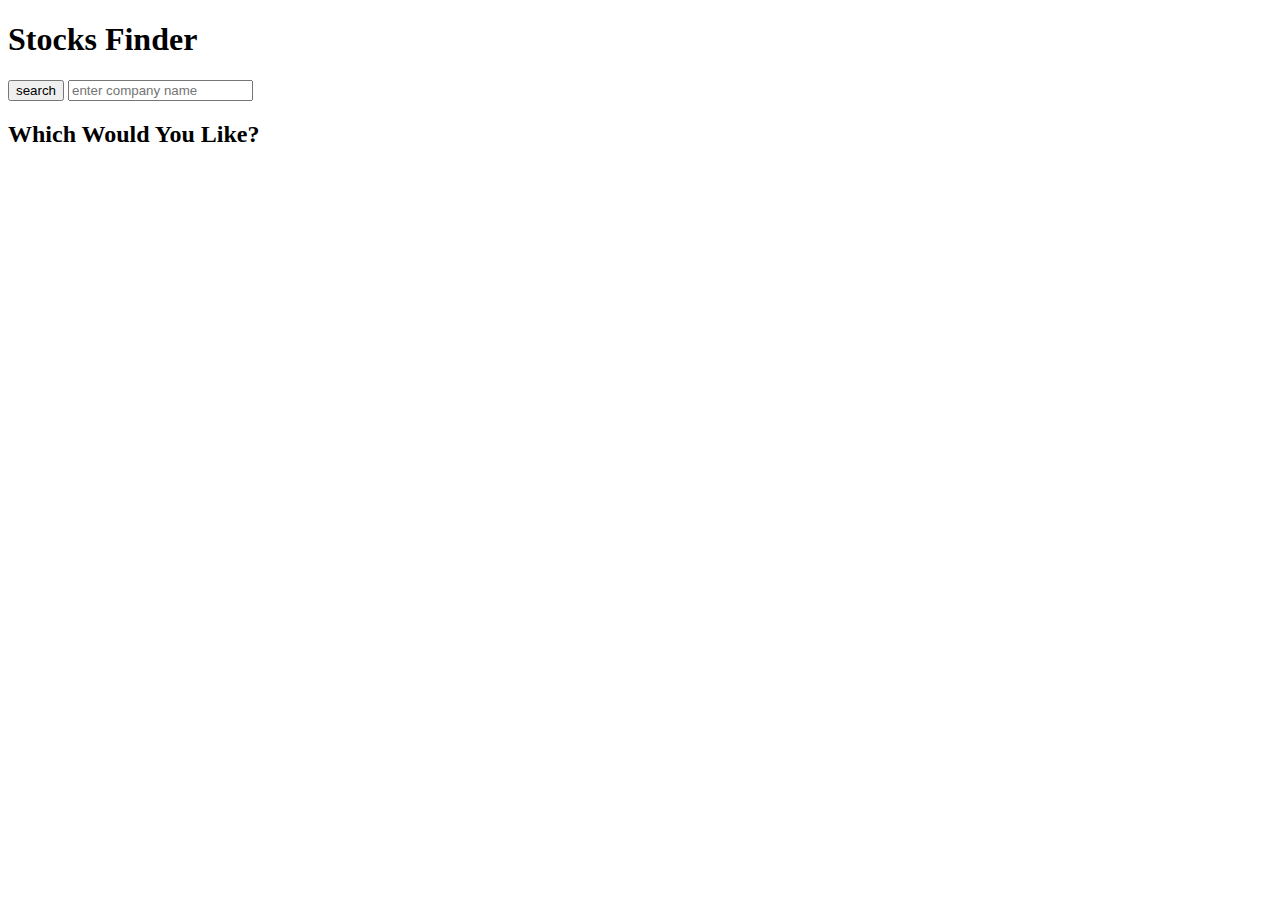
<file: pseudo-code/stockAPI.html>
<!DOCTYPE html>
<html lang="en">

<head>
    <meta charset="UTF-8" />
    <meta name="viewport" content="width=device-width, initial-scale=1.0" />
    <meta http-equiv="X-UA-Compatible" content="ie=edge" />
    <!-- <link rel="stylesheet" href="//code.jquery.com/ui/1.12.1/themes/base/jquery-ui.css">
    <link rel="stylesheet" href="./style.css"> -->
    <!-- <script src="https://code.jquery.com/jquery-1.12.4.js"></script>
    <script src="https://code.jquery.com/ui/1.12.1/jquery-ui.js"></script> -->
</head>

<body>
    <nav id="navbar">

        <h1>Stocks Finder</h1>

        <div>
            <button id="searchButton">search</button>
            <input id="searchInput" type="text" placeholder="enter company name">
        </div>

    </nav>
    
    <h2>Which Would You Like?</h2>
    <div id="putCompanyOptionsHere">
        
        <!-- <table >
            <thead>
                <td>Ticker</td>
                <td>Company Name</td>
            </thead>
        </table> -->
    </div>

    <script src="style.js"></script>
</body>



</html>
</file>
<file: pseudo-code/style.css>
/* CSS color variables */

:root {
    --dark: #000000;
    --light: #000000;
    --option_here: #000000;
}

body {
    margin: 0%;
}

nav {
    display: flex;
    justify-content: space-between;
    align-items: center;
    background-color: limegreen;
}

#Recent_Searches {
    height: 400px;
    width: 250px;
    border: solid;
    border-color: limegreen;
}

#Stock_Value {
    height: 400px;
    width: 900px;
    border: solid;
    border-color: limegreen;
}

.container {
    display: flex;
    justify-content: space-between;
    padding-top: 50px;
    padding-right: 25px;
    padding-left: 25px;
}
</file>
